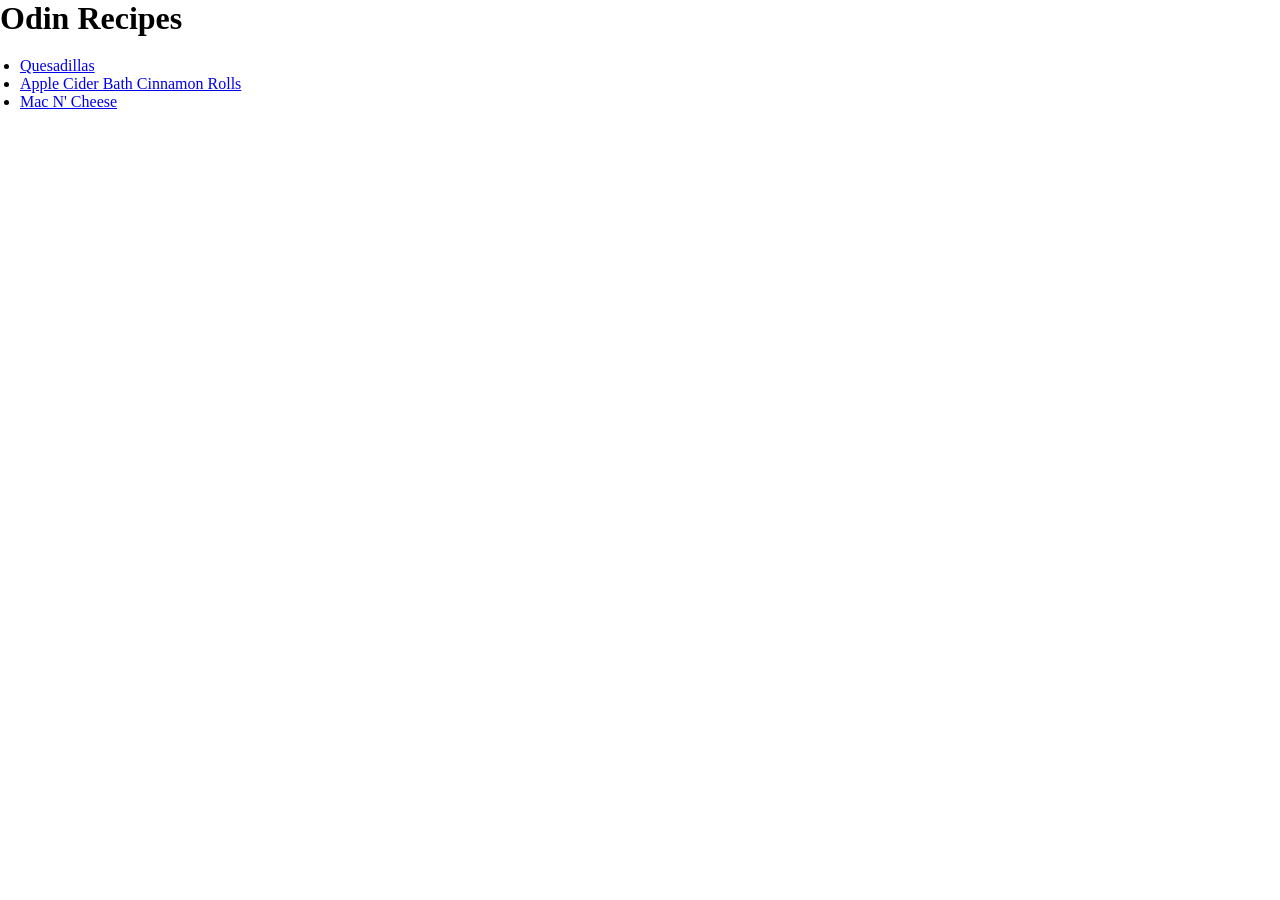
<file: index.html>
<!DOCTYPE html>
<html lang="en">
    <head>
        <meta charset="UTF-8">
        <title>Recipes</title>
        <link rel="stylesheet" href="css-recipes/style.css"> 
    </head>
    <body>
        <h1>Odin Recipes</h1>
        <ul>
        <li><a href="recipes/quesadillas.html">Quesadillas</a></li>
        <li><a href="recipes/cinnamonroll.html">Apple Cider Bath Cinnamon Rolls</a></li>
        <li><a href="recipes/macncheese.html">Mac N' Cheese</a></li>        
        </ul>
    
    </body>
</html>
</file>
<file: css-recipes/style.css>
*{
    margin: 0;
    padding: 0;
}

.ingredients{
    font-family: Brush Script MT, Georgia, sans-serif
}
.body{
    color: #2d3748;
    line-height: double;
}
ol{
    padding: 30px;
}
ul {
    padding:20px;
}
h4 {
    padding:10px;
    color:rgba(155, 25, 142, 0.395);
}
</file>
